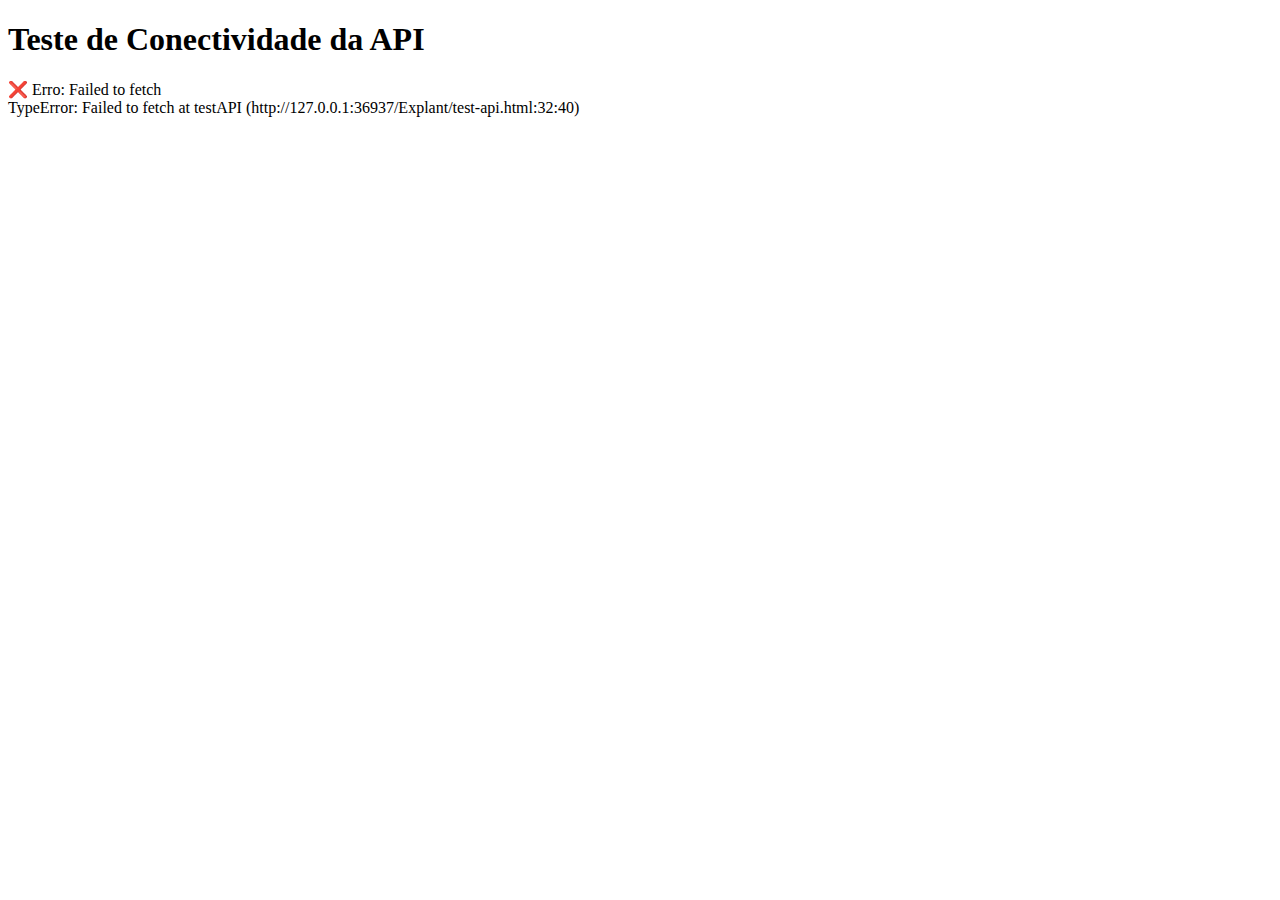
<file: Explant/test-api.html>
<!DOCTYPE html>
<html lang="pt-br">
<head>
    <meta charset="UTF-8">
    <meta name="viewport" content="width=device-width, initial-scale=1.0">
    <title>Teste API</title>
</head>
<body>
    <h1>Teste de Conectividade da API</h1>
    <div id="status">Testando...</div>
    <div id="result"></div>
    
    <script>
        const API_URL = "https://wmjhsuoycqmjacablbpjyyzxwq0uohnz.lambda-url.us-east-1.on.aws/";
        
        async function testAPI() {
            const statusEl = document.getElementById("status");
            const resultEl = document.getElementById("result");
            
            try {
                statusEl.textContent = "Fazendo requisição...";
                
                const payload = {
                    regiao: 20,
                    dt_i: "2024-10-15",
                    dt_f: "2025-10-03",
                    daily: false,
                    agua: "WP",
                    crop: "Maize"
                };
                
                const response = await fetch(API_URL, {
                    method: 'POST',
                    headers: {
                        'Content-Type': 'application/json',
                        'Access-Control-Allow-Origin': '*'
                    },
                    body: JSON.stringify(payload),
                    mode: 'cors',
                    credentials: 'omit'
                });
                
                if (response.ok) {
                    const data = await response.json();
                    statusEl.textContent = "✅ API funcionando!";
                    resultEl.innerHTML = `<pre>${JSON.stringify(data, null, 2)}</pre>`;
                } else {
                    statusEl.textContent = `❌ Erro HTTP: ${response.status}`;
                    resultEl.textContent = await response.text();
                }
                
            } catch (error) {
                statusEl.textContent = `❌ Erro: ${error.message}`;
                resultEl.textContent = error.stack;
            }
        }
        
        // Testar quando a página carregar
        window.addEventListener('load', testAPI);
    </script>
</body>
</html>
</file>
